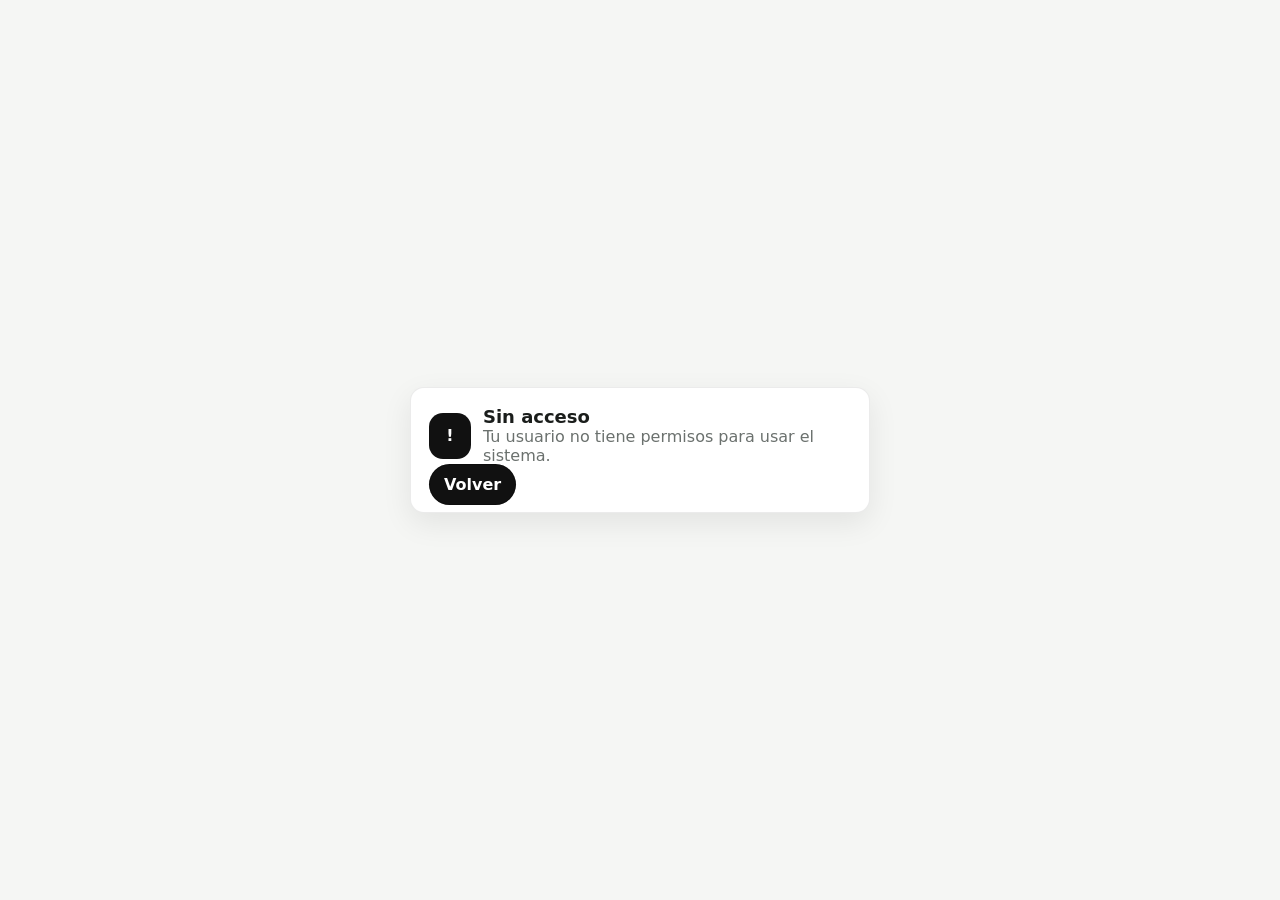
<file: pages/no_access.html>
<!doctype html>
<html lang="es">
<head>
  <meta charset="utf-8" />
  <meta name="viewport" content="width=device-width,initial-scale=1" />
  <title>Sin acceso</title>
  <link rel="stylesheet" href="../css/styles.css" />
</head>
<body class="page-min">
  <div class="center-card">
    <div class="brand">
      <div class="logo-badge">!</div>
      <div>
        <div class="brand-title">Sin acceso</div>
        <div class="muted">Tu usuario no tiene permisos para usar el sistema.</div>
      </div>
    </div>

    <div class="spacer"></div>

    <a class="btn btn-primary btn-wide" href="../index.html">Volver</a>
  </div>
</body>
</html>
</file>
<file: css/styles.css>
:root{
  --bg: #f5f6f4;
  --panel: #ffffff;
  --text: #1a1d1b;
  --muted: #6b716e;
  --line: rgba(0,0,0,.08);

  --primary: #111;          /* botón negro como en la imagen */
  --primaryText: #fff;

  --radius: 14px;
  --shadow: 0 10px 30px rgba(0,0,0,.08);
  --soft: 0 4px 16px rgba(0,0,0,.06);

  --sidebarW: 260px;
}

*{ box-sizing:border-box; }
html,body{ height:100%; }
body{
  margin:0;
  font-family: ui-sans-serif, system-ui, -apple-system, Segoe UI, Roboto, Arial;
  background: var(--bg);
  color: var(--text);
}

a{ color:inherit; text-decoration:none; }
.small{ font-size:12px; }
.muted{ color: var(--muted); }
.spacer{ height: 10px; }

/* ====== login ====== */
.page-min{ display:grid; place-items:center; padding:18px; }
.center-card{
  width:min(460px, 100%);
  background: var(--panel);
  border: 1px solid var(--line);
  border-radius: var(--radius);
  box-shadow: var(--shadow);
  padding: 18px;
}
.brand{ display:flex; gap:12px; align-items:center; }
.logo-badge{
  width:46px;height:46px;border-radius:14px;
  display:grid;place-items:center;
  background:#111;color:#fff;font-weight:700;
}
.brand-title{ font-weight:700; font-size:18px; }

/* ====== shell ====== */
.shell{
  display:grid;
  grid-template-columns: var(--sidebarW) 1fr;
  min-height: 100vh;
}
.sidebar{
  background: #fff;
  border-right: 1px solid var(--line);
  padding: 14px;
  position: sticky;
  top:0;
  height: 100vh;
  overflow:auto;
}
.side-brand{
  display:flex; align-items:center; gap:12px;
  padding: 6px 6px 12px;
}
.side-logo{
  width:44px;height:44px;border-radius:14px;
  background:#111;color:#fff;
  display:grid;place-items:center;
  font-weight:700;
}
.side-name{ font-weight:700; }
.nav{ display:flex; flex-direction:column; gap:6px; padding: 6px; }
.nav-item{
  display:flex; gap:10px; align-items:center;
  padding: 10px 12px;
  border-radius: 12px;
  color: var(--text);
}
.nav-item:hover{ background: rgba(0,0,0,.04); }
.nav-item.active{
  background: rgba(0,0,0,.06);
  border: 1px solid rgba(0,0,0,.06);
}
.nav-ico{ width:22px; text-align:center; opacity:.9; }

.side-footer{ margin-top: auto; padding: 10px 6px 6px; }
.userbox{ display:flex; gap:10px; align-items:center; padding: 10px 8px; }
.avatar{
  width:38px;height:38px;border-radius: 999px;
  background: rgba(0,0,0,.08);
  display:grid;place-items:center;
  font-weight:700;
}
.user-name{ font-weight:600; }

/* ====== main ====== */
.main{ min-width: 0; }
.topbar{
  position: sticky;
  top:0;
  background: var(--bg);
  border-bottom: 1px solid var(--line);
  padding: 14px 16px;
  display:flex; align-items:center; gap:12px;
  z-index: 5;
}
.iconbtn{
  border: 1px solid var(--line);
  background: #fff;
  border-radius: 12px;
  padding: 10px 12px;
  box-shadow: var(--soft);
  display:none;
}
.search{
  flex:1;
  display:flex; align-items:center; gap:10px;
  background:#fff;
  border: 1px solid var(--line);
  border-radius: 999px;
  padding: 10px 14px;
}
.search input{
  border:0; outline:0; width:100%;
  font-size:14px; background:transparent;
}
.top-actions{ display:flex; gap:10px; align-items:center; }
.content{ padding: 16px; }

/* ====== buttons ====== */
.btn{
  border: 1px solid var(--line);
  background:#fff;
  border-radius: 999px;
  padding: 10px 14px;
  cursor:pointer;
  font-weight:600;
}
.btn:hover{ background: rgba(0,0,0,.03); }
.btn-wide{ width:100%; }
.btn-primary{
  background: var(--primary);
  color: var(--primaryText);
  border-color: rgba(0,0,0,.25);
}
.btn-primary:hover{ filter: brightness(.95); }
.btn-ghost{ background: transparent; }

/* ====== cards/sections ====== */
.section-title{
  font-size: 22px;
  font-weight: 750;
  margin: 4px 0 12px;
}
.panel{
  background: #fff;
  border: 1px solid var(--line);
  border-radius: var(--radius);
  box-shadow: var(--soft);
}
.row{ display:flex; gap:12px; align-items:center; }
.grid2{ display:grid; grid-template-columns: 1fr 1fr; gap:12px; }
.field{ display:flex; flex-direction:column; gap:6px; }
.field label{ font-size:12px; color: var(--muted); }
.field input, .field textarea, .field select{
  border: 1px solid var(--line);
  border-radius: 12px;
  padding: 10px 12px;
  font-size: 14px;
  outline:none;
  background:#fff;
}
.field textarea{ min-height: 90px; resize: vertical; }

/* ====== board (accounts) ====== */
.board{
  display:grid;
  grid-template-columns: repeat(5, minmax(240px, 1fr));
  gap: 14px;
  align-items: stretch;
}
.col{
  background: transparent;
  display: flex;
  flex-direction: column;
  min-height: 360px;
}
.col.drag-over{
  outline: 2px dashed #1a73e8;
  border-radius: 10px;
}
.col-head{
  display:flex; align-items:center; justify-content:space-between;
  padding: 8px 6px;
  margin-bottom: 8px;
}
.col-title{
  font-weight: 750;
  font-size: 18px;
}
.badge{
  border: 1px solid var(--line);
  background:#fff;
  border-radius: 999px;
  padding: 6px 10px;
  font-size: 12px;
  color: var(--muted);
}
.cards{ display:flex; flex-direction:column; gap:12px; flex:1; min-height: 300px; }
.cards.drag-over{ background: rgba(26,115,232,.08); border-radius: 10px; }
.card{
  background:#fff;
  border: 1px solid var(--line);
  border-radius: var(--radius);
  box-shadow: var(--soft);
  padding: 12px;
}
.card:hover{ transform: translateY(-1px); transition:.15s; }
.card-title{ font-weight: 750; }
.card-sub{ margin-top: 6px; }
.card-meta{
  margin-top: 10px;
  display:flex;
  gap:10px;
  flex-wrap:wrap;
  color: var(--muted);
  font-size: 12px;
}

/* ====== tabs (account detail) ====== */
.tabs{
  display:flex; gap:8px;
  padding: 6px;
  background:#fff;
  border: 1px solid var(--line);
  border-radius: 999px;
  width: fit-content;
}
.tab{
  border:0;
  background:transparent;
  padding: 8px 12px;
  border-radius: 999px;
  cursor:pointer;
  font-weight:650;
  color: var(--muted);
}
.tab.active{
  background: rgba(0,0,0,.06);
  color: var(--text);
}

/* ====== modal ====== */
.modal-backdrop{
  position:fixed; inset:0;
  background: rgba(0,0,0,.35);
  display:none;
  align-items:center; justify-content:center;
  padding: 18px;
  z-index: 50;
}
.modal{
  width: min(720px, 100%);
  background:#fff;
  border-radius: var(--radius);
  border: 1px solid var(--line);
  box-shadow: var(--shadow);
  padding: 14px;
}
.modal-head{ display:flex; justify-content:space-between; align-items:center; gap:10px; }
.modal-title{ font-weight: 800; font-size: 16px; }
.modal-actions{ display:flex; gap:10px; justify-content:flex-end; margin-top: 12px; }

.employee-checklist{
  border:1px solid var(--line);
  border-radius: 10px;
  max-height: 170px;
  overflow:auto;
  padding: 8px;
  display:grid;
  gap:6px;
  min-width: 240px;
}
.employee-check-item{
  display:flex;
  gap:8px;
  align-items:center;
  font-size: 13px;
}

/* ====== responsive ====== */
@media (max-width: 1024px){
  .board{ grid-template-columns: repeat(2, minmax(220px, 1fr)); }
}
@media (max-width: 820px){
  .shell{ grid-template-columns: 1fr; }
  .sidebar{
    position: fixed;
    left: 0; top: 0;
    transform: translateX(-110%);
    transition: .2s;
    z-index: 60;
    width: min(var(--sidebarW), 86vw);
    box-shadow: var(--shadow);
  }
  .sidebar.open{ transform: translateX(0); }
  .iconbtn{ display:inline-flex; }
  .board{ grid-template-columns: 1fr; }
  .grid2{ grid-template-columns: 1fr; }
}


/* ====== visitas gantt ====== */
.gantt-wrap{
  width: 100%;
  max-width: 100%;
  max-height: calc(100vh - 265px);
  overflow: auto;
}
.gantt-table{
  border-collapse: separate;
  border-spacing: 0;
  min-width: max-content;
  width: max-content;
}
.gantt-table th,
.gantt-table td{
  border-right: 1px solid var(--line);
  border-bottom: 1px solid var(--line);
}
.gantt-table thead th{
  position: sticky;
  top: 0;
  background: #fff;
  z-index: 6;
  font-size: 11px;
  color: var(--muted);
  padding: 8px 6px;
  white-space: nowrap;
}
.col-select{ min-width: 42px; width: 42px; text-align:center; }
.col-account{ min-width: 210px; }
.col-site{ min-width: 220px; }
.col-address{ min-width: 240px; }
.col-city{ min-width: 150px; }
.col-date{ min-width: 46px; text-align: center; }
.sticky-col{
  position: sticky;
  left: 0;
  background: #fff;
  z-index: 4;
}
.col-account.sticky-col{ left: 42px; }
.col-site.sticky-col{ left: 252px; }
.col-address.sticky-col{ left: 472px; }
.col-city.sticky-col{ left: 712px; }
.gantt-table td.col-account,
.gantt-table td.col-site,
.gantt-table td.col-address,
.gantt-table td.col-city{
  padding: 8px;
  font-size: 13px;
}
.gantt-table td.col-select,
.gantt-table th.col-select{
  padding: 6px;
  text-align: center;
}
.visit-row-check{
  width: 16px;
  height: 16px;
}
.visit-cell{
  width: 46px;
  height: 32px;
  text-align: center;
}
.visit-dot,
.legend-dot{
  width: 11px;
  height: 11px;
  border-radius: 999px;
  display: inline-block;
}
.legend-item{
  display:flex;
  align-items:center;
  gap:6px;
  font-size: 12px;
}
.is-estimated{ background: #f2c66d; }
.is-confirmed{ background: #e58f2a; }
.is-in-progress{ background: #1f7aff; }
.is-postponed{ background: #8b5cf6; }
.is-completed{ background: #2d9d58; }
.is-missed{ background: #ce2e2e; }
.is-cancelled{ background: #111; }


.visit-manual-mark{
  display:inline-block;
  margin-left:2px;
  font-size:10px;
  line-height:1;
  font-weight:700;
  color:#8a6f2a;
  vertical-align:top;
}

.visits-toolbar-sticky{
  position: sticky;
  top: 72px;
  z-index: 7;
}

@media (max-width: 820px){
  .visits-toolbar-sticky{
    top: 8px;
  }
  .gantt-wrap{
    max-height: calc(100vh - 235px);
  }
}
.visit-cell{ cursor: pointer; }
.visit-context-menu{
  position: fixed;
  z-index: 120;
  min-width: 170px;
  background: #fff;
  border: 1px solid var(--line);
  border-radius: 12px;
  box-shadow: var(--shadow);
  padding: 8px;
}
.visit-menu-item{
  width: 100%;
  border: 1px solid transparent;
  background: transparent;
  border-radius: 10px;
  text-align: left;
  padding: 8px;
  cursor: pointer;
  display: flex;
  align-items: center;
  gap: 8px;
}
.visit-menu-item:hover{ background: rgba(0,0,0,.04); }
.visit-menu-item.active{
  border-color: rgba(0,0,0,.12);
  background: rgba(0,0,0,.05);
}
.visit-menu-item.danger{
  color: #b42318;
}
.visit-menu-icon{
  width: 16px;
  display: inline-flex;
  justify-content: center;
}
.visit-menu-sep{
  border: 0;
  border-top: 1px solid var(--line);
  margin: 6px 2px;
}


.ot-grid{
  display: grid;
  grid-template-columns: 220px repeat(3, minmax(260px, 1fr));
  gap: 12px;
}
.ot-cell{
  min-height: 56px;
  padding: 8px;
  background: transparent;
}
.ot-cell.ot-head{
  background: #fff;
  border: 1px solid var(--line);
  border-radius: 10px;
  font-weight: 800;
  text-align: center;
}
.ot-cell.ot-employee{
  font-weight: 700;
  background:#fff;
  border: 1px solid var(--line);
  border-radius: 10px;
  display: flex;
  align-items: center;
}
.ot-drop-zone{
  min-height: 120px;
  display:flex;
  flex-direction:column;
  gap:8px;
  background: #f8fafc;
  border: 1px dashed #d0d7e2;
  border-radius: 10px;
}
.ot-drop-zone.drag-over{ background:#eaf2ff; border-color:#1a73e8; }
.ot-card{
  border: 1px solid var(--line);
  border-radius: 10px;
  background:#fff;
  padding: 8px 10px;
  font-size: 12px;
  box-shadow: var(--soft);
  cursor: grab;
}
.ot-card.dragging{ opacity: .55; }


.mobile-sticky-filters{
  position: sticky;
  top: 8px;
  z-index: 3;
}
.mywo-card{
  margin-bottom: 10px;
}
@media (max-width: 820px){
  .top-actions{ gap: 6px; }
  .top-actions .btn{ padding: 8px 10px; }
  .search{ display:none; }
  .mywo-card textarea{ min-height: 88px; }
}

.global-search-hit{
  outline: 2px solid #1a73e8;
  outline-offset: 2px;
  border-radius: 8px;
  background: #eef5ff !important;
}

/* ====== work orders desktop UX ====== */
.workorders-page{
  max-width: 100%;
  overflow-x: hidden;
}
.workorders-panel{
  max-width: 100%;
  overflow: hidden;
}
.workorders-visits-list{
  max-height: 220px;
  overflow: auto;
}
.workorder-card{
  border-left: 4px solid #1a73e8;
}
.workorders-page .board{
  grid-template-columns: repeat(3, minmax(280px, 1fr));
}
@media (max-width: 1200px){
  .workorders-page .board{
    grid-template-columns: 1fr;
  }
}

/* ====== weekly calendar ====== */
.weekly-calendar-panel{
  padding: 14px;
}
.weekly-calendar-toolbar{
  display:flex;
  justify-content:space-between;
  gap:12px;
  flex-wrap:wrap;
  margin-bottom: 12px;
}
.weekly-calendar-range{
  font-size: 22px;
  font-weight: 750;
  margin-left: 6px;
}
.weekly-calendar-grid-wrap{
  overflow:auto;
  border: 1px solid var(--line);
  border-radius: 12px;
}
.weekly-calendar-grid{
  display:grid;
  grid-template-columns: 72px repeat(7, minmax(210px, 1fr));
  min-width: 1220px;
}
.weekly-cell{
  border-right:1px solid var(--line);
  border-bottom:1px solid var(--line);
  background:#fff;
}
.weekly-cell-corner{
  position: sticky;
  left: 0;
  z-index: 3;
}
.weekly-day-header{
  padding: 10px;
  min-height: 70px;
  border-top: 2px solid #1f4eff;
  position: sticky;
  top:0;
  z-index: 2;
}
.weekly-day-number{
  color:#1f4eff;
  font-size: 34px;
  font-weight: 800;
  line-height: 1;
}
.weekly-hour-label{
  padding: 8px;
  font-weight: 600;
  color: var(--muted);
  position: sticky;
  left:0;
  z-index: 1;
}
.weekly-slot{
  min-height: 90px;
  padding: 4px;
  background: #f8f9fb;
}
.weekly-task-card{
  background: #dfe2ff;
  border-left: 4px solid #1f3cff;
  border-radius: 8px;
  padding: 6px;
  margin-bottom: 4px;
  font-size: 12px;
}
.weekly-task-time{
  font-weight: 700;
  color: #2437c8;
}
.weekly-task-title{
  font-weight: 700;
  margin-top: 2px;
}
.weekly-task-meta{
  color:#363a42;
}
.weekly-slot.drop-hover{
  background: #e9f0ff;
  outline: 2px dashed #1a73e8;
  outline-offset: -2px;
}
.weekly-task-card.dragging{
  opacity: .55;
}
.weekly-task-card.is-estimated{ background: #fff4da; border-left-color: #f2c66d; }
.weekly-task-card.is-confirmed{ background: #ffe8d1; border-left-color: #e58f2a; }
.weekly-task-card.is-in-progress{ background: #dce9ff; border-left-color: #1f7aff; }
.weekly-task-card.is-postponed{ background: #ece2ff; border-left-color: #8b5cf6; }
.weekly-task-card.is-completed{ background: #dff4e7; border-left-color: #2d9d58; }
.weekly-task-card.is-missed{ background: #ffe1e1; border-left-color: #ce2e2e; }
.weekly-task-card.is-cancelled{ background: #ebebeb; border-left-color: #111; }
</file>
